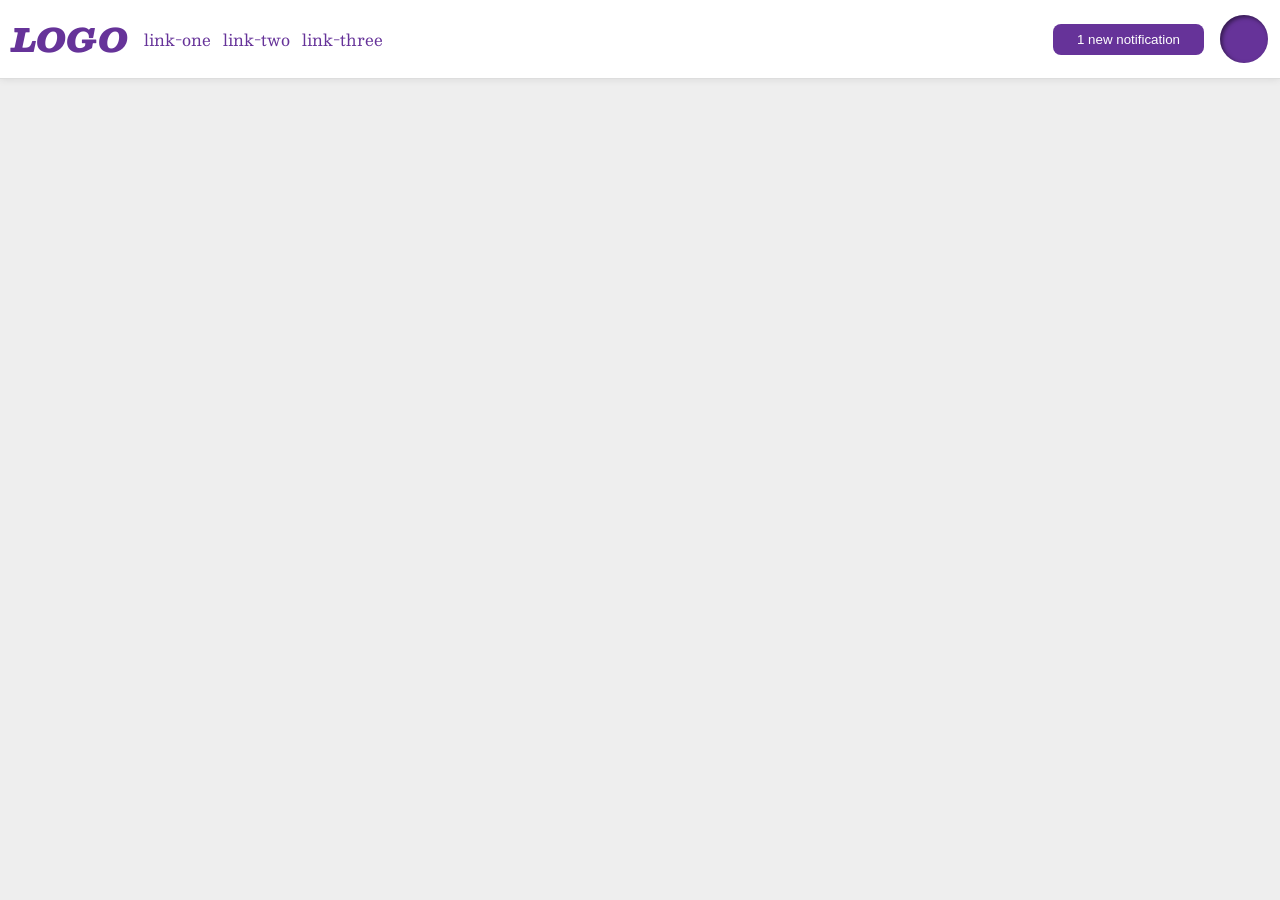
<file: foundations/flex/03-flex-header-2/index.html>
<!DOCTYPE html>
<html lang="en">
  <head>
    <meta charset="UTF-8">
    <meta http-equiv="X-UA-Compatible" content="IE=edge">
    <meta name="viewport" content="width=device-width, initial-scale=1.0">
    <title>Flex Header 2</title>
    <link rel="stylesheet" href="style.css">
  </head>
  <body>
    <div class="header">
      <div class="left-items">
        <div class="logo">
          LOGO
        </div>
        <ul class="links">
          <li><a href="https://google.com">link-one</a></li>
          <li><a href="https://google.com">link-two</a></li>
          <li><a href="https://google.com">link-three</a></li>
        </ul>
      </div>
      <div class="right-items">
        <button class="notifications">
          1 new notification
        </button>
        <div class="profile-image"></div>
      </div>
    </div>
  </body>
</html>
</file>
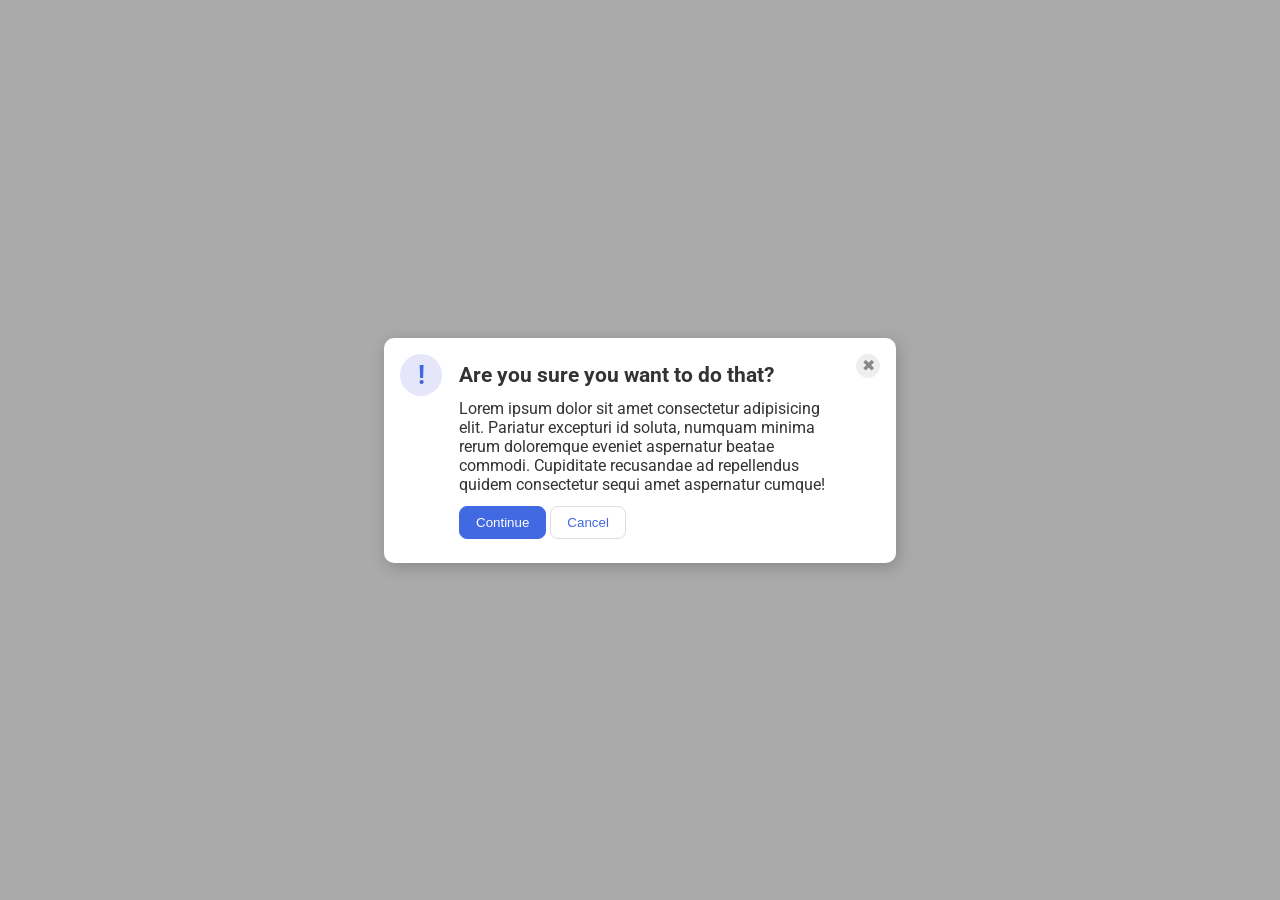
<file: foundations/flex/05-flex-modal/index.html>
<!DOCTYPE html>
<html lang="en">
  <head>
    <meta charset="UTF-8">
    <meta http-equiv="X-UA-Compatible" content="IE=edge">
    <meta name="viewport" content="width=device-width, initial-scale=1.0">
    <link rel="stylesheet" href="style.css">
    <title>Modal</title>
  </head>
  <body>
    <div class="modal">
        <div class="icon">!</div>

        <div class="core">
          <div class="header"><strong>Are you sure you want to do that?</strong></div>
          <div class="text">Lorem ipsum dolor sit amet consectetur adipisicing elit. Pariatur excepturi id soluta, numquam minima rerum doloremque eveniet aspernatur beatae commodi. Cupiditate recusandae ad repellendus quidem consectetur sequi amet aspernatur cumque!</div>
          <div class="action-buttons">
            <button class="continue">Continue</button>
            <button class="cancel">Cancel</button>
          </div>
        </div>

        <button class="close-button">✖</button>
    </div>
  </body>
</html>
</file>
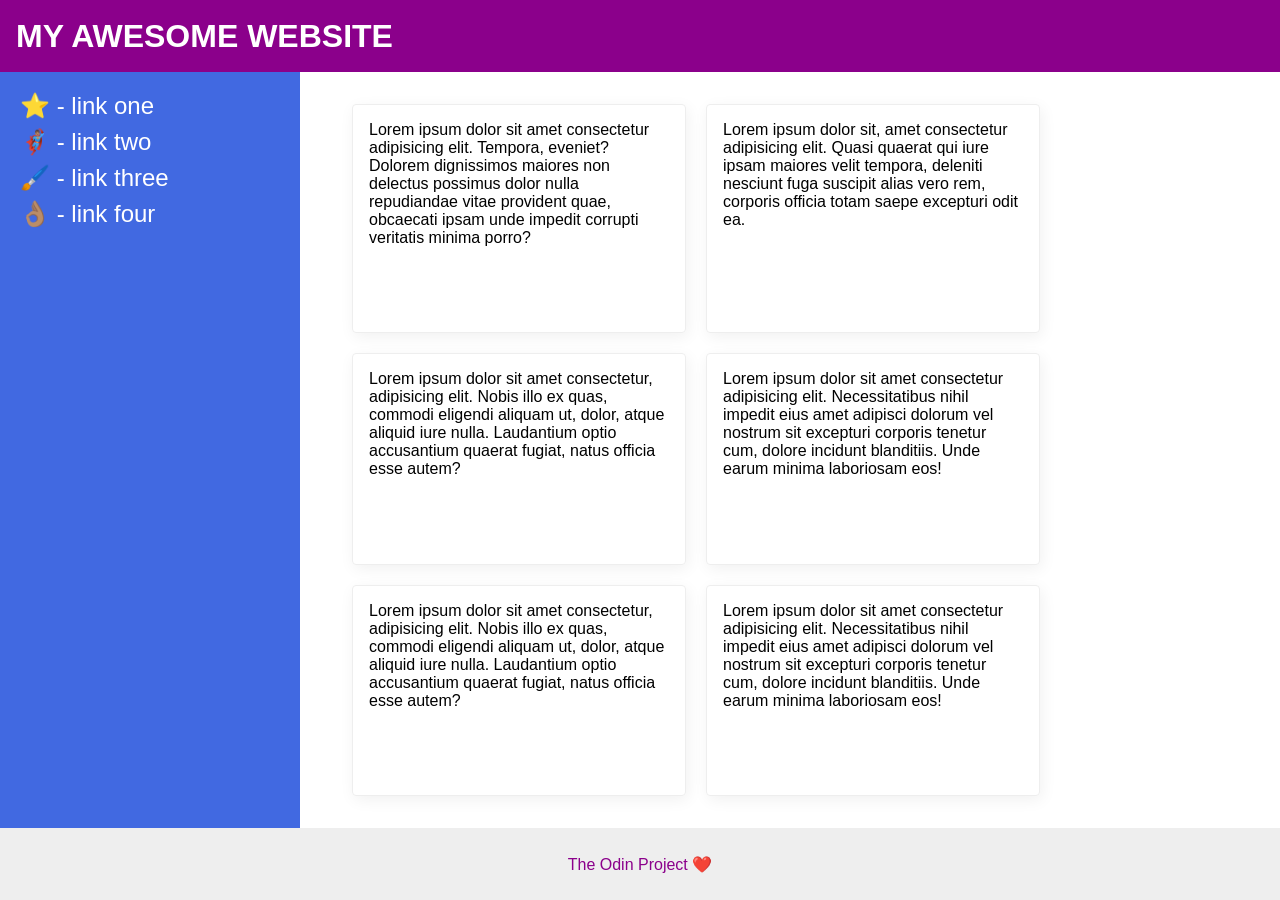
<file: foundations/flex/07-flex-layout-2/index.html>
<!DOCTYPE html>
<html lang="en">
  <head>
    <meta charset="UTF-8">
    <meta http-equiv="X-UA-Compatible" content="IE=edge">
    <meta name="viewport" content="width=device-width, initial-scale=1.0">
    <title>The Holy Grail</title>
    <link rel="stylesheet" href="style.css">
  </head>
  <body>
    <div class="header">
      MY AWESOME WEBSITE
    </div>

    <div class="core">
      <div class="sidebar">
        <ul>
          <li><a href="#">⭐ - link one</a></li>
          <li><a href="#">🦸🏽‍♂️ - link two</a></li>
          <li><a href="#">🖌️ - link three</a></li>
          <li><a href="#">👌🏽 - link four</a></li>
        </ul>
      </div>
      <div class="card-grid">
        <div class="card">Lorem ipsum dolor sit amet consectetur adipisicing elit. Tempora, eveniet? Dolorem dignissimos maiores non delectus possimus dolor nulla repudiandae vitae provident quae, obcaecati ipsam unde impedit corrupti veritatis minima porro?</div>
        <div class="card">Lorem ipsum dolor sit, amet consectetur adipisicing elit. Quasi quaerat qui iure ipsam maiores velit tempora, deleniti nesciunt fuga suscipit alias vero rem, corporis officia totam saepe excepturi odit ea.</div>
        <div class="card">Lorem ipsum dolor sit amet consectetur, adipisicing elit. Nobis illo ex quas, commodi eligendi aliquam ut, dolor, atque aliquid iure nulla. Laudantium optio accusantium quaerat fugiat, natus officia esse autem?</div>
        <div class="card">Lorem ipsum dolor sit amet consectetur adipisicing elit. Necessitatibus nihil impedit eius amet adipisci dolorum vel nostrum sit excepturi corporis tenetur cum, dolore incidunt blanditiis. Unde earum minima laboriosam eos!</div>
        <div class="card">Lorem ipsum dolor sit amet consectetur, adipisicing elit. Nobis illo ex quas, commodi eligendi aliquam ut, dolor, atque aliquid iure nulla. Laudantium optio accusantium quaerat fugiat, natus officia esse autem?</div>
        <div class="card">Lorem ipsum dolor sit amet consectetur adipisicing elit. Necessitatibus nihil impedit eius amet adipisci dolorum vel nostrum sit excepturi corporis tenetur cum, dolore incidunt blanditiis. Unde earum minima laboriosam eos!</div>
      </div>
    </div>

    <div class="footer">
      The Odin Project ❤️
    </div>
  </body>
</html>
</file>
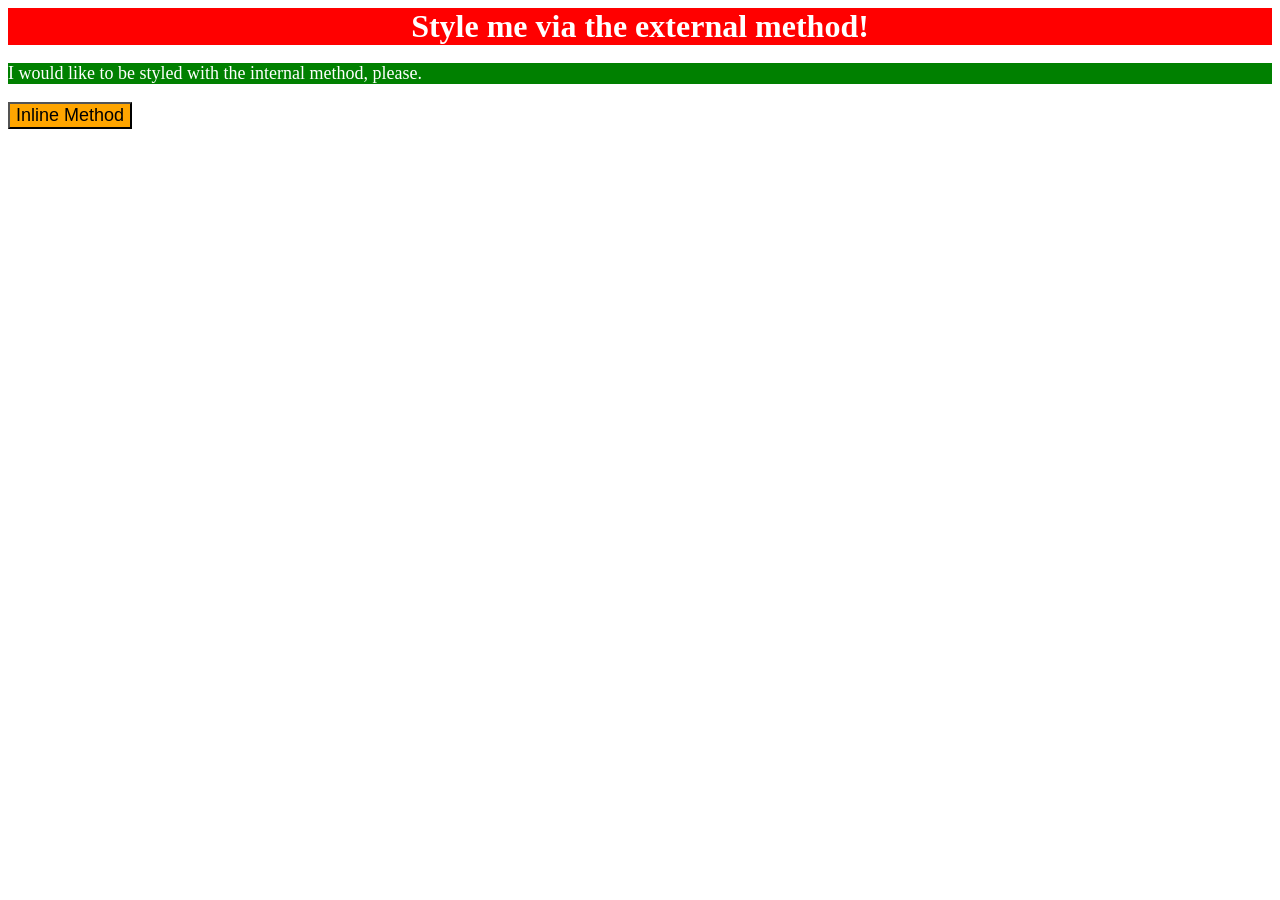
<file: foundations/intro-to-css/01-css-methods/index.html>
<!DOCTYPE html>
<html lang="en">
  <head>
    <meta charset="UTF-8">
    <meta http-equiv="X-UA-Compatible" content="IE=edge">
    <meta name="viewport" content="width=device-width, initial-scale=1.0">
    <title>Methods for Adding CSS</title>
    <link rel="stylesheet" href="styles.css">

    <style>
      p {
        background-color: green;
        color: white;
        font-size: 18px;
      }
    </style>
  </head>
  <body>
    <div>Style me via the external method!</div>
    <p>I would like to be styled with the internal method, please.</p>
    <button style="background-color: orange; font-size:18px">Inline Method</button>
  </body>
</html>
</file>
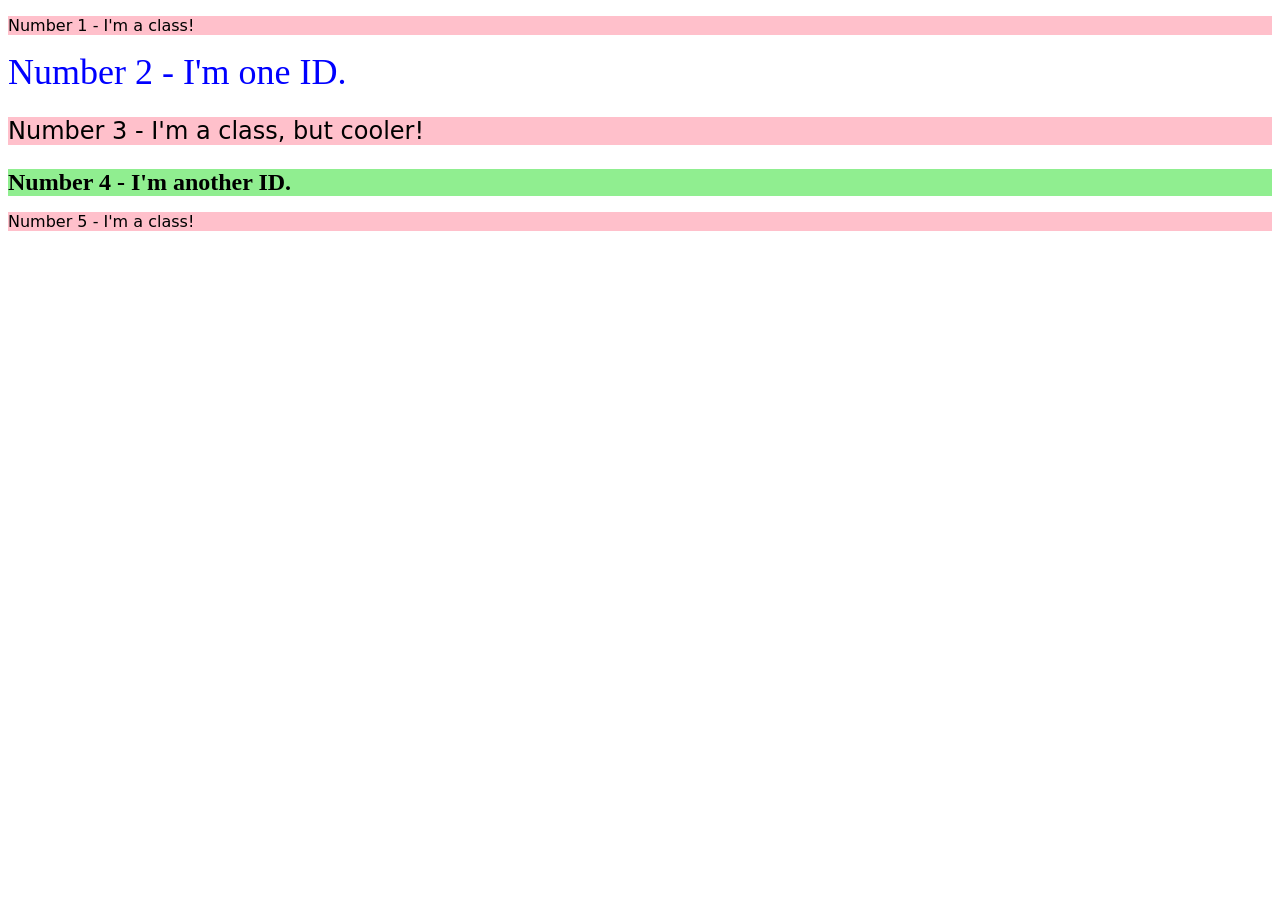
<file: foundations/intro-to-css/02-class-id-selectors/index.html>
<!DOCTYPE html>
<html lang="en">
  <head>
    <meta charset="UTF-8">
    <meta http-equiv="X-UA-Compatible" content="IE=edge">
    <meta name="viewport" content="width=device-width, initial-scale=1.0">
    <title>Class and ID Selectors</title>
    <link rel="stylesheet" href="style.css">
  </head>
  <body>
    <p class="odd-numbered">Number 1 - I'm a class!</p>
    <div id="second">Number 2 - I'm one ID.</div>
    <p class="odd-numbered adjust-font-size">Number 3 - I'm a class, but cooler!</p>
    <div id="fourth" class="adjust-font-size">Number 4 - I'm another ID.</div>
    <p class="odd-numbered">Number 5 - I'm a class!</p>
  </body>
</html>
</file>
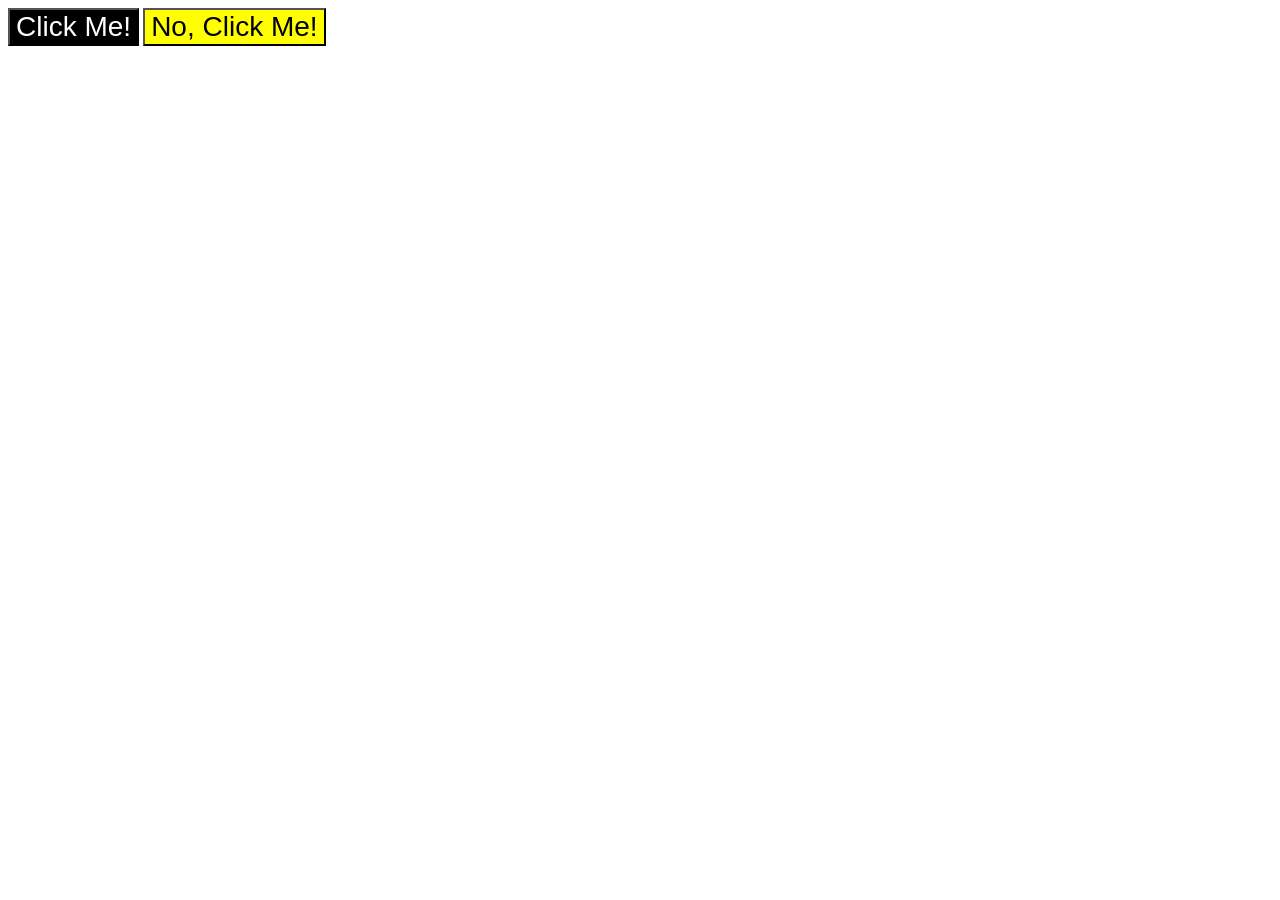
<file: foundations/intro-to-css/03-grouping-selectors/index.html>
<!DOCTYPE html>
<html lang="en">
  <head>
    <meta charset="UTF-8">
    <meta http-equiv="X-UA-Compatible" content="IE=edge">
    <meta name="viewport" content="width=device-width, initial-scale=1.0">
    <title>Grouping Selectors</title>
    <link rel="stylesheet" href="style.css">
  </head>
  <body>
    <button class="first">Click Me!</button>
    <button class="second">No, Click Me!</button>
  </body>
</html>
</file>
<file: foundations/flex/03-flex-header-2/style.css>
/* this is some magical font-importing.  
you'll learn about it later. */
@import url('https://fonts.googleapis.com/css2?family=Besley:ital,wght@0,400;1,900&display=swap');

body {
  margin: 0;
  background: #eee;
  font-family: Besley, serif;
}

.header {
  background: white;
  border-bottom: 1px solid #ddd;
  box-shadow: 0 0 8px rgba(0,0,0,.1);
}

.profile-image {
  background: rebeccapurple;
  box-shadow: inset 2px 2px 4px rgba(0,0,0,.5);
  border-radius: 50%;
  width: 48px;
  height: 48px;
}

.logo {
  color: rebeccapurple;
  font-size: 32px;
  font-weight: 900;
  font-style: italic;
}

button {
  border: none;
  border-radius: 8px;
  background: rebeccapurple;
  color: white;
  padding: 8px 24px;
}

a {
  /* this removes the line under our links */
  text-decoration: none;
  color: rebeccapurple;
}

ul {
  list-style-type: none;
}

/* Solution */

.header {
  display: flex;
  justify-content: space-between;
  align-items: center;
  padding: 12px;
}

ul {
  display: flex;
  margin: 0;
  padding: 0;
  gap: 12px;
}

.right-items, .left-items {
  display: flex;
  align-items: center;
  gap: 16px;
}
</file>
<file: foundations/flex/05-flex-modal/style.css>
@import url('https://fonts.googleapis.com/css2?family=Roboto:wght@400;700&display=swap');

html, body {
  height: 100%;
}

body {
  font-family: Roboto, sans-serif;
  margin: 0;
  background: #aaa;
  color: #333;
  /* I'll give you this one for free lol */
  display: flex;
  align-items: center;
  justify-content: center;
}

.modal {
  background: white;
  width: 480px;
  border-radius: 10px;
  box-shadow: 2px 4px 16px rgba(0,0,0,.2);
}

.icon {
  color: royalblue;
  font-size: 26px;
  font-weight: 700;
  background: lavender;
  width: 42px;
  height: 42px;
  border-radius: 50%;
  display: flex;
  align-items: center;
  justify-content: center;
}

.close-button {
  background: #eee;
  border-radius: 50%;
  color: #888;
  font-weight: 400;
  font-size: 16px;
  height: 24px;
  width: 24px;
  display: flex;
  align-items: center;
  justify-content: center;
  border: 1px solid #eee;
  padding: 0;
}

button {
  cursor: pointer;
  padding: 8px 16px;
  border-radius: 8px;
}

button.continue {
  background: royalblue;
  border: 1px solid royalblue;
  color: white;
}

button.cancel {
  background: white;
  border: 1px solid #ddd;
  color: royalblue;
}

/* Solution */

.modal, .core {
  display: flex;
}

.modal {
  justify-content: space-between;
  padding: 16px;
  margin: 16px;
}

.core {
  flex-direction: column;
  max-width: 380px;
  gap: 12px;
  padding: 8px;
}

.header {
  font-weight: bold;
  font-size: 16pt;
}

.action-buttons {
  display: flex;
  flex-wrap: wrap;
  gap: 4px;
}

.icon, .close-button {
  flex-shrink: 0;
}
</file>
<file: foundations/flex/07-flex-layout-2/style.css>
body {
  font-family: -apple-system, BlinkMacSystemFont, 'Segoe UI', Roboto, Oxygen, Ubuntu, Cantarell, 'Open Sans', 'Helvetica Neue', sans-serif;
  margin: 0;
  min-height: 100vh;
}

.header {
  height: 72px;
  background: darkmagenta;
  color: white;
}

.footer {
  height: 72px;
  background: #eee;
  color: darkmagenta;
}

.sidebar {
  width: 300px;
  background: royalblue;
  box-sizing: border-box;
}

.card {
  border: 1px solid #eee;
  box-shadow: 2px 4px 16px rgba(0,0,0,.06);
  border-radius: 4px;
}

/* Solution */

ul {
  list-style: none;
  padding: 0;
  margin: 0;
  font-size: 14pt;
}

li {
  padding: 4px;
}

a {
  text-decoration: none;
  color: white;
  font-size: 24px;
}

body {
  display: flex;
  flex-direction: column;
  justify-content: space-between;

}

.core {
  display: flex;
  flex: 1;
  gap: 20px;
}

.sidebar {
  flex-shrink: 0;
  padding: 16px;
}

.card {
  padding: 16px;
  width: 300px;
}

.card-grid {
  display: flex;
  flex-wrap: wrap;
  gap: 20px;
  margin: 32px;
}

.header {
  font-weight: 900;
  font-size: 24pt;
  align-content: center;
  padding: 0 0 0 16px;
}

.footer {
  text-align: center;
  align-content: center;
}
</file>
<file: foundations/intro-to-css/01-css-methods/styles.css>
div {
  background-color: red;
  color: white;
  font-size: 32px;
  text-align: center;
  font-weight: bold;
}
</file>
<file: foundations/intro-to-css/02-class-id-selectors/style.css>
/* Add CSS Styling */
.odd-numbered {
  background-color: pink;
  font-family: "Verdana", "DejaVu Sans", san-serif;
}

.adjust-font-size {
  font-size: 24px;
}

#second {
  color: blue;
  font-size: 36px;
}

#fourth {
  background-color: lightgreen;
  font-weight: bold;
}
</file>
<file: foundations/intro-to-css/03-grouping-selectors/style.css>
/* Add CSS Styling */
.first,
.second {
  font-size: 28px;
  font-family: Helvetica, "Times New Roman", sans-serif;
}

.first {
  background-color: #000000;
  color: #ffffff;
}

.second {
  background-color: #ffff00;
}
</file>
